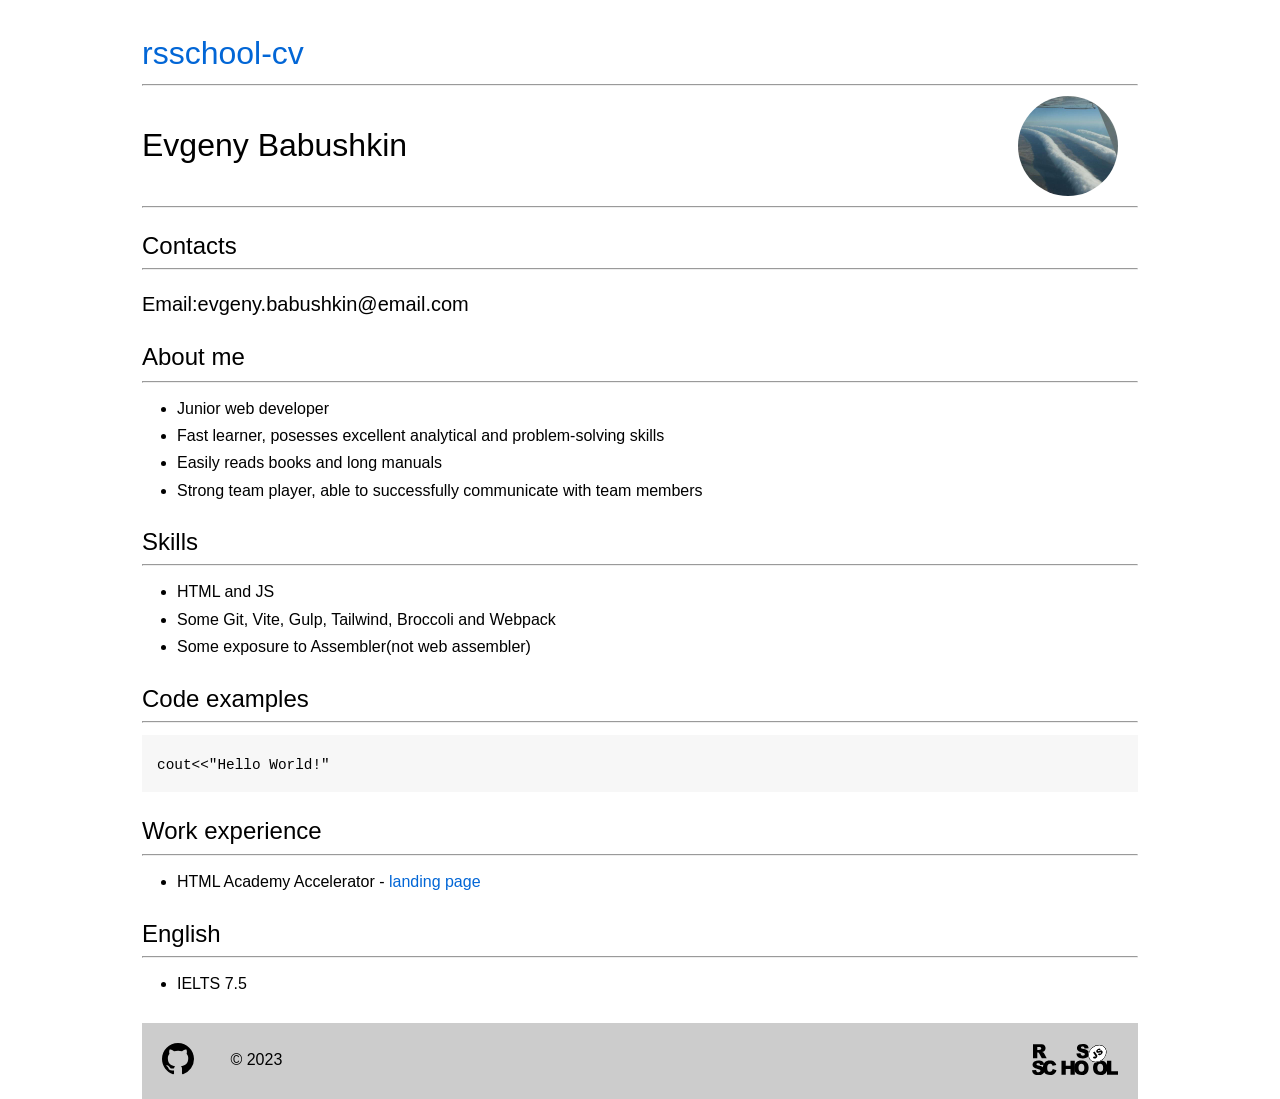
<file: index.html>
<!DOCTYPE html>
<html lang="en">

<head>
  <meta charset="UTF-8">
  <meta http-equiv="X-UA-Compatible" content="IE=edge">
  <meta name="viewport" content="width=device-width, initial-scale=1.0">
  <title>Evgeny Babushkin RSSchool CV</title>
  <link rel="stylesheet" href="./normalize.css">
  <link rel="stylesheet" href="./style.css">
</head>

<body>
  <header class="header">
    <div class="container">
      <a class="header--link" href="https://dermorgenstern.github.io/rsschool-cv/">rsschool-cv</a>
      <hr>
      <div class="header--name">
        <h1>Evgeny Babushkin</h1>
        <img class="header--avatar" src="./pictures/avatar.jfif" alt="avatar picture">
      </div>
      <hr>
    </div>
  </header>
  <!-- /.header -->

  <main class="main">
    <div class="container">

      <section class="contacts">
        <h2>Contacts</h2>
        <hr>
        <h3><a class="contacts-link" href="mailto:evgeny.babushkin@email.com"><span>Email:</span>evgeny.babushkin@email.com</a></h3>
      </section>
      <!-- /.contacts -->

      <section class="about">
        <h2>About me</h2>
        <hr>
        <ul>
          <li>Junior web developer</li>
          <li>Fast learner, posesses excellent analytical and problem-solving skills</li>
          <li>Easily reads books and long manuals</li>
          <li>Strong team player, able to successfully communicate with team members</li>
        </ul>
      </section>
      <!-- /.about -->

      <section class="skills">
        <h2>Skills</h2>
        <hr>
        <ul>
          <li>HTML and JS</li>
          <li>Some Git, Vite, Gulp, Tailwind, Broccoli and Webpack</li>
          <li>Some exposure to Assembler(not web assembler)</li>
        </ul>
      </section>
      <!-- /.skills -->

      <section class="code-examples">
        <h2>Code examples</h2>
        <hr>
        <pre class="code-examples--code">cout&lt;&lt;"Hello World!"</pre>
      </section>
      <!-- /.code-examples -->

      <section class="work-experience">
        <h2>Work experience</h2>
        <hr>
        <ul>
          <li>HTML Academy Accelerator - <a class='work-experience--link' href="https://dermorgenstern.github.io/AntarcticCruises/main.html">landing page</a></li>
        </ul>
      </section>
      <!-- /.work-experience -->

      <section class="english">
        <h2>English</h2>
        <hr>
        <ul>
          <li>IELTS 7.5</li>
        </ul>
      </section>
      <!-- /.english -->

    </div>
    <!-- /.container -->

  </main>
  <!-- /.main -->

  <footer class="footer">
    <div class="container">
      <!-- <hr> -->
      <div class="footer--inner">
        <div class="footer--github">
          <a class="footer--github-link" href="https://github.com/dermorgenstern/rsschool-cv">
            <svg class="footer--github-logo" viewBox="0 0 16 16">
              <path fill-rule="evenodd"
                d="M8 0C3.58 0 0 3.58 0 8c0 3.54 2.29 6.53 5.47 7.59.4.07.55-.17.55-.38 0-.19-.01-.82-.01-1.49-2.01.37-2.53-.49-2.69-.94-.09-.23-.48-.94-.82-1.13-.28-.15-.68-.52-.01-.53.63-.01 1.08.58 1.23.82.72 1.21 1.87.87 2.33.66.07-.52.28-.87.51-1.07-1.78-.2-3.64-.89-3.64-3.95 0-.87.31-1.59.82-2.15-.08-.2-.36-1.02.08-2.12 0 0 .67-.21 2.2.82.64-.18 1.32-.27 2-.27.68 0 1.36.09 2 .27 1.53-1.04 2.2-.82 2.2-.82.44 1.1.16 1.92.08 2.12.51.56.82 1.27.82 2.15 0 3.07-1.87 3.75-3.65 3.95.29.25.54.73.54 1.48 0 1.07-.01 1.93-.01 2.2 0 .21.15.46.55.38A8.013 8.013 0 0016 8c0-4.42-3.58-8-8-8z">
              </path>
            </svg>
          </a>
          <span class="footer--release-date">&COPY; 2023</span>
        </div>
      <a class="footer--link" href="https://rs.school/js/"><img class="footer--logo" src="./pictures/rs_school_js.svg" alt="RS school"></a>
      </div>
    </div>
  </footer>
  <!-- /.footer -->

</body>

</html>
</file>
<file: style.css>
html {
  padding-top: 35px;
  font-family: 'Segoe UI', Helvetica, sans-serif;
  color: #000;
}

.container {
  max-width : 1016px;
  padding: 0 10px;
  margin: 0 auto;
}

.header .header--link {
  text-decoration: none;
  font-size: 2rem;
  color: #0266D6;
}

.header .header--link:hover {
  text-decoration: underline;
}

.header--link {
  display: block;
  margin-bottom: 12px;
}

.header hr:nth-of-type(2) {
    margin-bottom: 24px;
}

.header h1 {
  font-size: 2.0rem;
  font-weight: 500;
}

.header--name {
  display: flex;
  justify-content: space-between;
  align-items: center;
  padding: 10px 0;
}

.header--avatar {
  max-width: 100px;
  border-radius: 50%;
  margin-right: 20px;
} 

.contacts h2 {
    font-size: 1.5rem;
    font-weight: 500;
    margin-bottom: 9px;
}

.contacts hr {
    margin-bottom: 23px;
}

.contacts h3 {
  font-size: 1.25rem;
  font-weight: 500;
  margin-bottom: 27px;
}

.contacts .contacts-link {
  color: inherit;
  text-decoration: inherit;
}

.contacts .contacts-link:hover {
  text-decoration: underline;
}

.about h2 {
  font-size: 1.5rem;
  font-weight: 500;
  margin-bottom: 10px;
}

.about hr {
  margin-bottom: 12px;
}

.about ul {
  padding-left: 35px;
  margin-bottom: 24px;
}

.about li {
  padding-left: 0px;
  line-height: 1.7rem;
}

.skills h2 {
  font-size: 1.5rem;
  font-weight: 500;
  margin-bottom: 9px;
}

.skills hr {
  margin-bottom: 12px;
}

.skills ul {
  padding-left: 35px;
  margin-bottom: 25px;
}

.skills li {
  padding-left: 0px;
  line-height: 1.7rem;
}

.code-examples h2 {
  font-size: 1.5rem;
  font-weight: 500;
  margin-bottom: 9px;
}

.code-examples hr {
  margin-bottom: 12px;
}

.code-examples--code {
  margin: 0;
  padding-top: 20px;
  padding-left: 15px;
  padding-bottom: 15px ;
  display: block;
  font-family: consolas, 'Courier New', Courier, monospace;
  font-size: 0.9rem;
  line-height: 1.5;
  background-color: #f7f7f7;

  margin-bottom:  25px;
}

.work-experience h2 {
  font-size: 1.5rem;
  font-weight: 500;
  margin-bottom: 9px;
}

.work-experience hr {
  margin-bottom: 12px;
}

.work-experience ul {
  padding-left: 35px;
  margin-bottom: 25px;
}

.work-experience li {
  padding-left: 0px;
  line-height: 1.7rem;
}

.work-experience .work-experience--link {
  text-decoration: none;
  color: #0266D6;
}

.work-experience .work-experience--link:hover {
  text-decoration: underline;
}

.english h2 {
  font-size: 1.5rem;
  font-weight: 500;
  margin-bottom: 9px;
}

.english hr {
  margin-bottom: 12px;
}

.english ul {
  padding-left: 35px;
  margin-bottom: 25px;
}

.english li {
  padding-left: 0px;
  line-height: 1.7rem;
}

.footer--inner {
  display: flex;
  justify-content: space-between;
  background-color: #ccc;
  padding: 20px;
}

.footer hr {
  margin-bottom: 12px;
}

.footer--logo {
  display: inline-block;
  height: 32px;
}

.footer--github-logo {
  width: 32px;
  height: 32px;
}

.footer--github-link {
  text-decoration: none;

}

.footer--release-date {
  display: inline-block;
  height: 100%;
  vertical-align: middle;
  line-height: 1;
  margin-left: 32px;
}
</file>
